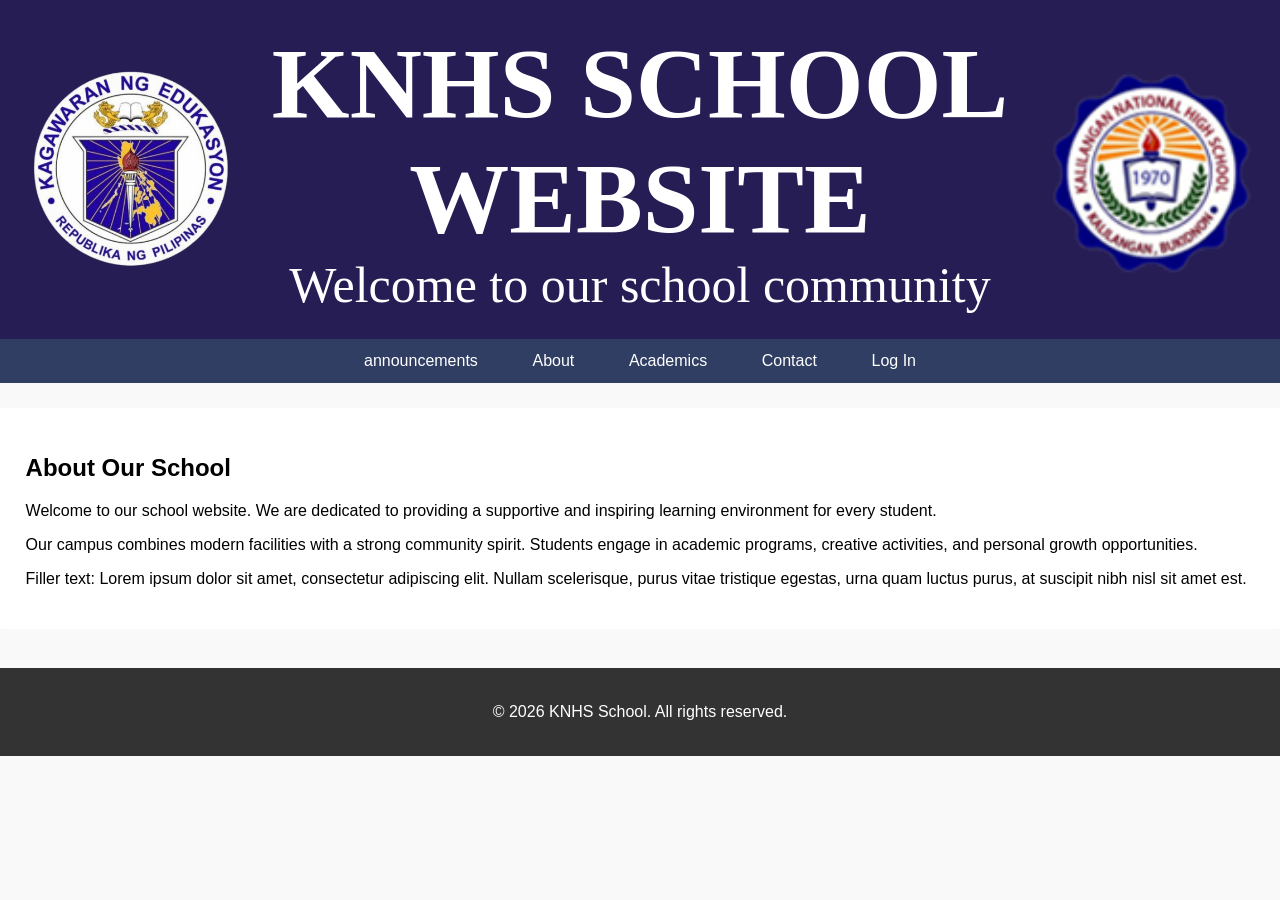
<file: pagetwo.html>
<!DOCTYPE html>
<html lang="en">
<head>
    <meta charset="UTF-8">
    <meta name="viewport" content="width=device-width, initial-scale=1.0">
    <title>KNHS about</title>
     <link rel="stylesheet" href="design.css">
</head>
<body>

    <div class="slideshow">
    <span></span>
    <span></span>
    <span></span>
    <span></span>
    </div>


    <header>
        <img src="deped-logo.png" alt="Left Logo">
        <div class="center">
            <h1>KNHS SCHOOL WEBSITE</h1>
            <p>Welcome to our school community</p>
        </div>
        <img src="knhs-logo.png" alt="Right Logo">

        <link rel="stylesheet" href="design.css">
    </header>

    <nav>
        <a href="announcements.html">announcements</a>
        <a href="pagetwo.html">About</a>
        <a href="#academics">Academics</a>
        <a href="#contact">Contact</a>
        <a href="#login">Log In</a>
    </nav>


    <section id="about">
        <h1>About Our School</h1>
        <p>Welcome to our school website. We are dedicated to providing a supportive and inspiring learning environment for every student.</p>
        <p>Our campus combines modern facilities with a strong community spirit. Students engage in academic programs, creative activities, and personal growth opportunities.</p>
        <p>Filler text: Lorem ipsum dolor sit amet, consectetur adipiscing elit. Nullam scelerisque, purus vitae tristique egestas, urna quam luctus purus, at suscipit nibh nisl sit amet est.</p>
    </section>

     <footer>
        <p>&copy; 2026 KNHS School. All rights reserved.</p>
    </footer>
</body>
</html>
</file>
<file: design.css>
html, body { height: 100%; }
        body { position: relative; margin:0; }

        .slideshow { position: fixed; inset: 0; overflow: hidden; z-index: -2; }
        .slideshow span {
            position: absolute; inset: 0; background-size: cover; background-position: center; opacity: 0;
            animation: slidefade 20s linear infinite;
        }
       
        .slideshow span:nth-child(1) { background-image: url('bg4.jfif'); animation-delay: 0s; }
        .slideshow span:nth-child(2) { background-image: url('bg5.jpg'); animation-delay: 5s; }
        .slideshow span:nth-child(3) { background-image: url('bg8.jpg'); animation-delay: 10s; }
        .slideshow span:nth-child(4) { background-image: url('bg9.jpg'); animation-delay: 15s; }

        .slideshow::after {
            content: '';
            position: absolute; inset: 0; background: rgba(255,255,255,0.45); z-index: 1; pointer-events: none;
        }

        @keyframes slidefade {
            0% { opacity: 0; }
            5% { opacity: 1; }
            25% { opacity: 1; }
            30% { opacity: 0; }
            100% { opacity: 0; }
        }

        header, nav, section, footer { position: relative; z-index: 2; }     
        
        
        body {
            font-family: Arial, sans-serif;
            margin: 0;
            padding: 0;
            background-color: #f4f4f4;
        }
        header {
            background-color: #271d55;
            color: white;
            padding: 2%;
            text-align: center;
            font: 312.5% "fantasy",Impact;
        }
        nav {
            background-color: #303e64;
            padding: 1%;
            text-align: center;
        }
        nav a {
            color: white;
            padding: 1% 1.5%;
            text-decoration: none;
            margin: 0 0.5%;
        }
        nav a:hover {
            background-color: #777;
        }
        section {
            max-width: 100%;
            margin: 2% auto;
            padding: 2%;
            background-color: white;
            border-radius: 0.5%;
            box-shadow: 0 0.2% 0.5% rgba(0,0,0,0.1);
        }
        footer {
            background-color: #333;
            color: white;
            text-align: center;
            padding: 1.5%;
            margin-top: 3%;
        }

		.instagram-feed {
			padding-top: 3%;
			padding-bottom: 3%;
			background-color: #271d55;
			display: flex;
	    	flex-direction: column;
		    gap: 4%;
	        justify-content: center;
		    align-items: center;
			border-radius: 0.5%;
			justify-content: center;
		}

        .announcement-card {
            background-color: #ffffff;
            flex: 1;
            width: 30%;
            color: rgb(16, 1, 29);
            padding: 6%;
            margin: 1% 0;
            border-radius: 0.5%;
        }

        .announcement-container {
            display: flex;
            gap: 2%;
            flex-wrap: wrap;
        }

        .announcement-card.img {
            width: 24%;
            height: auto;
            aspect-ratio: 1/1;
            object-fit: cover;
        }

		.about {
			padding: 2%;
			background-color: #271d55;
		}

         header{
            display:flex;
            align-items:center;
            justify-content:space-between;
            padding:2%;
        }
        header img{
            width: 17%;
            height: auto;
            aspect-ratio: 1/1;
            object-fit: cover;
            display:block;
        }
        header h1, header p{ margin:0; }
        header .center{
            text-align:center;
            flex:1;
        }
</file>
